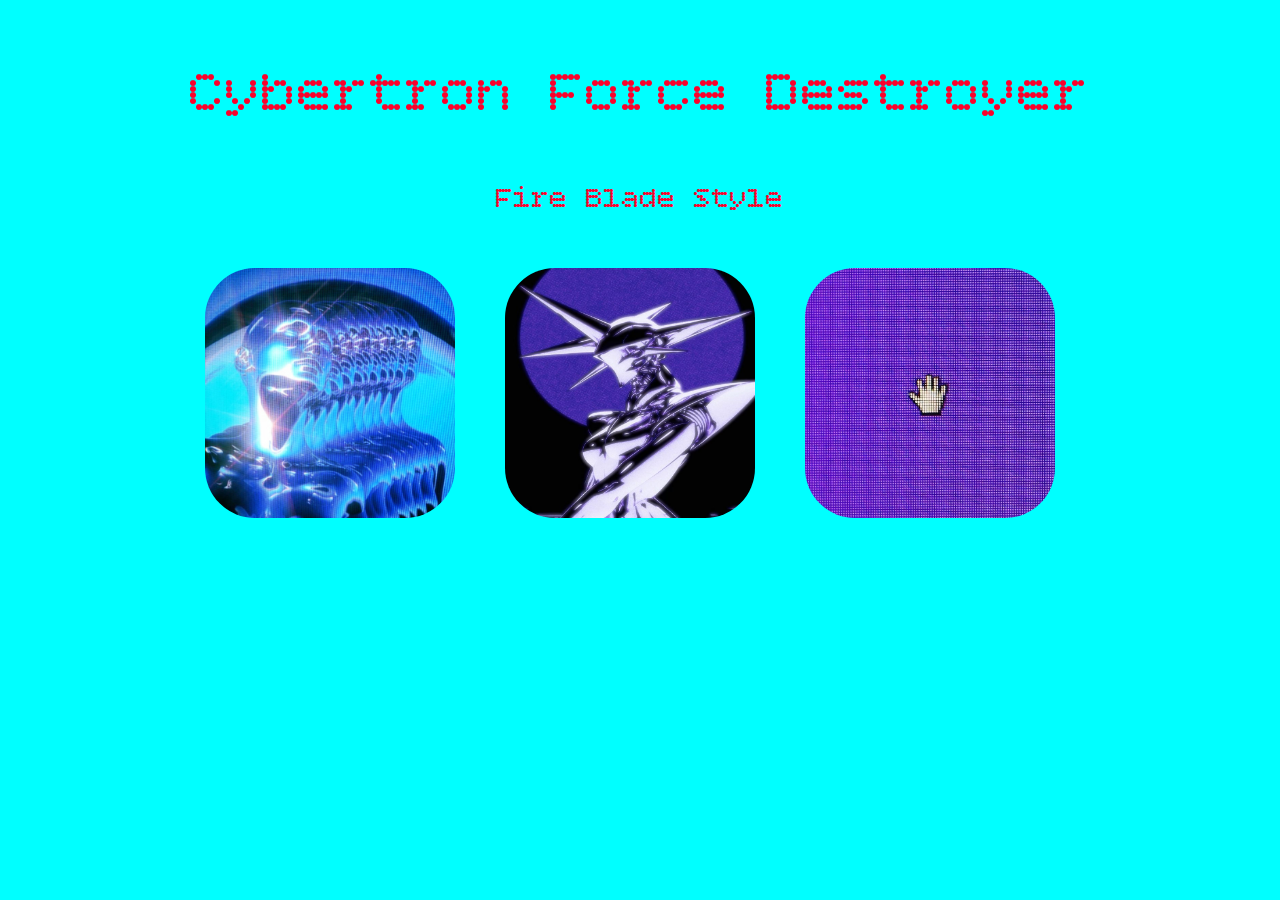
<file: index.html>
<!DOCTYPE html>
<html>
  <head>
    <link rel="preconnect" href="https://fonts.googleapis.com">
    <link rel="preconnect" href="https://fonts.gstatic.com" crossorigin>
    <link href="https://fonts.googleapis.com/css2?family=Bitcount+Single:wght@100..900&family=Roboto:ital,wght@0,100..900;1,100..900&display=swap" rel="stylesheet">
  <link rel="stylesheet" href="style.css">
  </head>
  <body class="homepage">
         <p class="title">
          Cybertron Force Destroyer
         </p>

          <p class="subtitle">
            Fire Blade Style
          </p>

<div class="icon-master">
          <div class="icon-selection">
            <a href="text.html">
              <img class="goldie-img" src="images/goldie.jpg">
            </a>
          </div>
          <div class="icon-selection">
            <a href="pictures.html">
              <img class="silverie-img" src="images/silverie.jpg">
            </a>
          </div>
            <div class="icon-selection">
            <a href="text.html">
              <img class="bronzie-img" src="images/bronzie.jpg">
            </a>
          </div>
</div>
  </body>
</html>
</file>
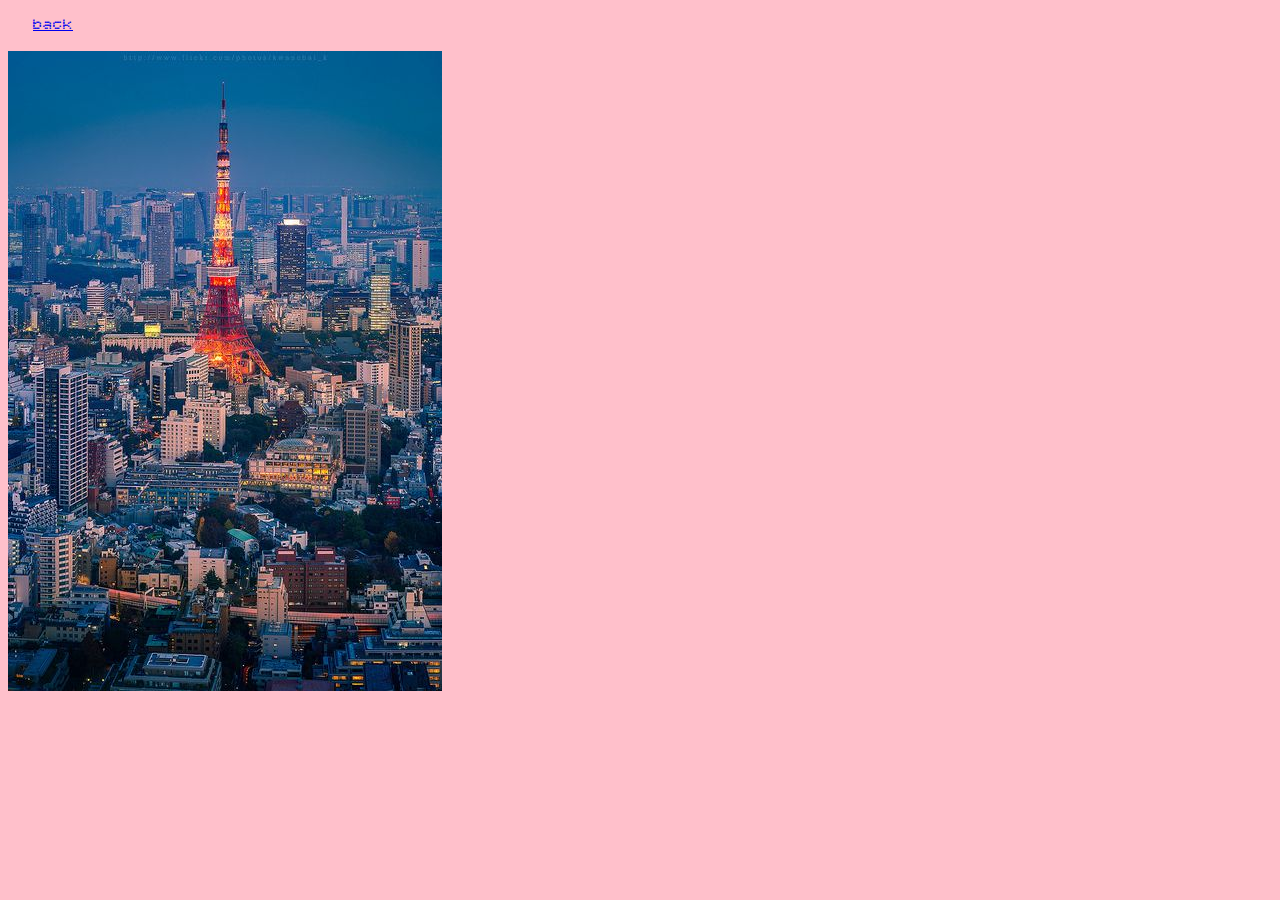
<file: pictures.html>
<!DOCTYPE html>
<html>
  <head>
    <link rel="preconnect" href="https://fonts.googleapis.com">
    <link rel="preconnect" href="https://fonts.gstatic.com" crossorigin>
    <link href="https://fonts.googleapis.com/css2?family=Bitcount+Single:wght@100..900&family=Roboto:ital,wght@0,100..900;1,100..900&display=swap" rel="stylesheet">
  <link rel="stylesheet" href="style.css">
  </head>
  <body class="pictures-page">

    <a href="index.html">
     <p class="text-back">
      back
    </p>
    </a>

    <div class="uploaded-pictures">

      <img src="upload-pictures/tokyo.jpg">

    </div>

  </body>
</html>
</file>
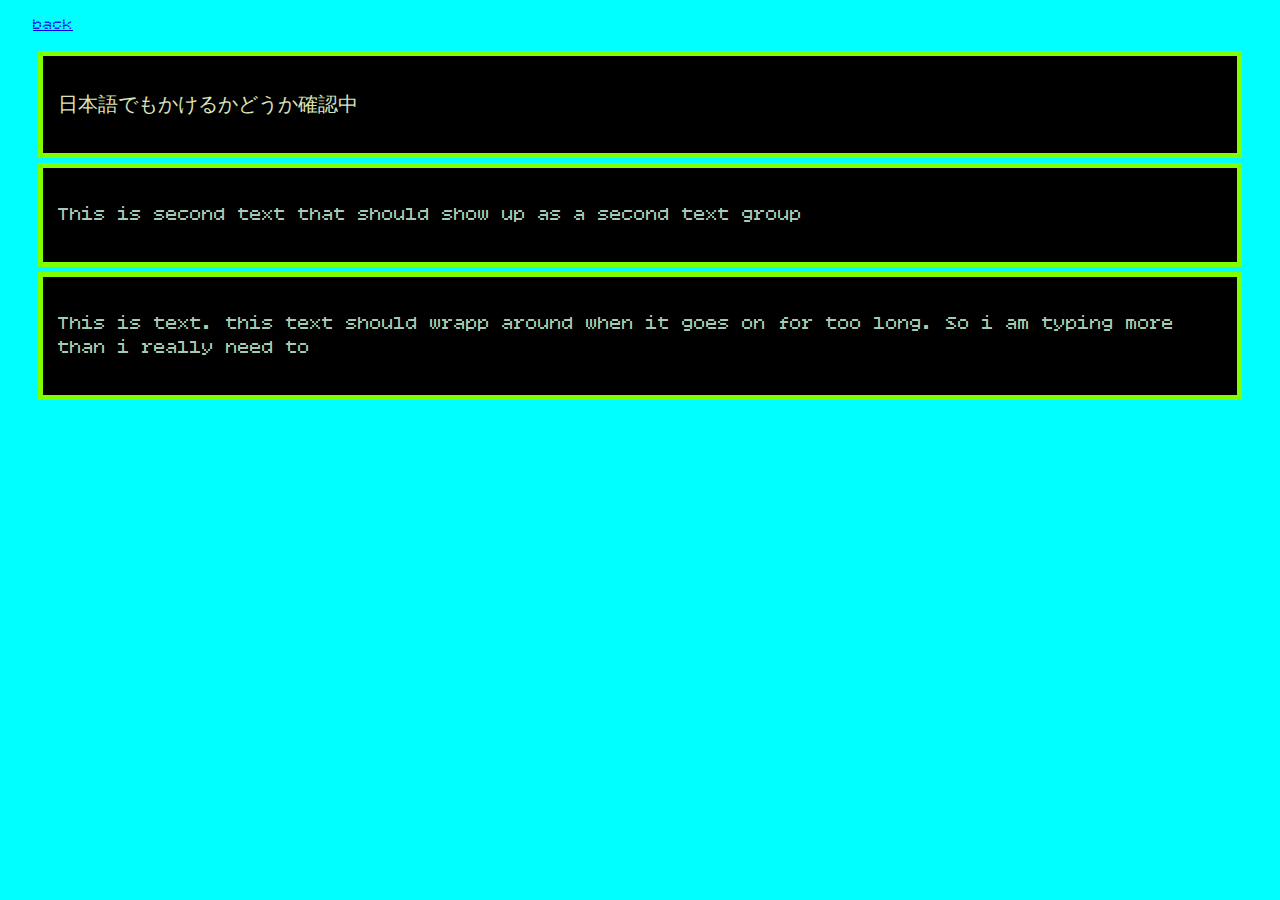
<file: text.html>
<!DOCTYPE html>
<html>
  <head>
    <link rel="preconnect" href="https://fonts.googleapis.com">
    <link rel="preconnect" href="https://fonts.gstatic.com" crossorigin>
    <link href="https://fonts.googleapis.com/css2?family=Bitcount+Single:wght@100..900&family=Roboto:ital,wght@0,100..900;1,100..900&display=swap" rel="stylesheet">
  <link rel="stylesheet" href="style.css">
  </head>
  <body class="text-page">

    <a href="index.html">
     <p class="text-back">
      back
    </p>
    </a>

    <div class="text-container">
      <div class="text">
          <p>
            日本語でもかけるかどうか確認中         
          </p>
      </div>
   </div>

      <div class="text-container">
      <div class="text">
          <p>
           This is second text that should show up as a second text group
          </p>
      </div>
   </div>

    <div class="text-container">
      <div class="text">
          <p>
            This is text. this text should wrapp around when it goes on for too long. 
            So i am typing more than i really need to
          </p>
      </div>
   </div>

  </body>
</html>
</file>
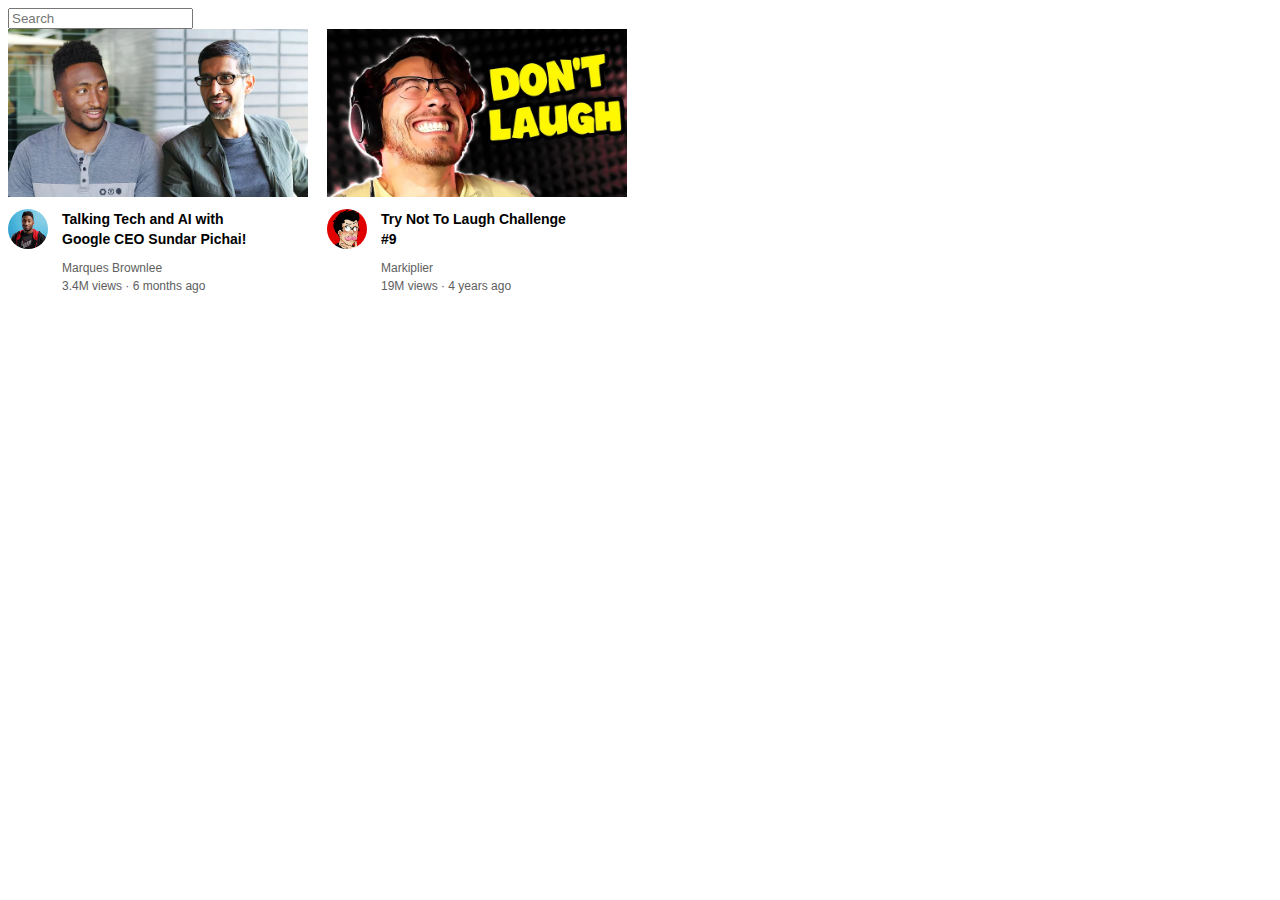
<file: youtube.html>
<!DOCTYPE html>
<html>
  <head>
<link rel="preconnect" href="https://fonts.googleapis.com">
<link rel="preconnect" href="https://fonts.gstatic.com" crossorigin>
    
    <title>Youtube.com Clone</title>
    <link rel="stylesheet" href="youtube.css">
  </head>
  <body>
        <input class="search-bar" type="text" 
    placeholder="Search">

<div class="video-preview">
    <div class="thumbnail-row">
       <img class="thumbnail" src="thumbnails/thumbnail-1.webp">
    </div>

    <div>
      <div class="channel-picture">
     <img class="profile-picture" src="channel-pictures/channel-1.jpeg" alt="">
      </div>

      <div class="video-info">
    <p class="video-title">
      Talking Tech and AI with Google CEO Sundar Pichai!
    </p>

    <p class="video-author">
      Marques Brownlee
    </p>

    <p class="video-stats">
      3.4M views &#183;	6 months ago
    </p>
      </div>
  </div>
</div>

<div class="video-preview">
  <div class="thumbnail-row">
    <img class="thumbnail" src="thumbnails/thumbnail-2.webp">
  </div>  
  <div>
      <div class="channel-picture">
        <img class="profile-picture" src="channel-pictures/channel-2.jpeg" alt="">
      </div>

<div class="video-info">
    <p class="video-title">
      Try Not To Laugh Challenge #9
    </p>

    <p class="video-author">
      Markiplier
    </p>

    <p class="video-stats">
      19M views &#183;	4 years ago
    </p>
</div>
</div>
</div>
  </body>
</html>
</file>
<file: style.css>
p {
  font-family: "Bitcount Single", Arial;
}

.title{
  color: rgb(252, 0, 42);
  font-size: 60px;
  top: 15px;
  text-align: center;
  margin-bottom: 50px;
}

.subtitle {
  color: rgb(252, 0, 42);
  font-size: 30px;
  top: 15px;
  text-align: center;
  margin-bottom: 50px;
}

.homepage {
  background-color: aqua;
}

.text-page {
  background-color:aqua;
}

.text-container {
  border-style: solid;
  border-width: 5px;
  border-color: chartreuse;
  margin: 0 auto;
  padding: 15px;
  background-color: black;
  margin-bottom: 5px;
  margin-left: 30px;
  margin-right: 30px;
}

.text{
  font-size: 20px;
  color: rgb(220, 228, 187);
}

.goldie-img,
.silverie-img,
.bronzie-img {
  width: 250px;
  border-radius: 50px;
}

.silverie-img,
.bronzie-img {
  height: 250px;
}

.icon-master {
  display: flex;
  justify-content: center;
  margin-left: 30px;
}

.icon-selection {
  width: 300px;
  display: inline-block;
  margin-left: 0px;
}

.text-back {
  margin-left: 25px;
}

.pictures-page {
  background-color: pink;
}
</file>
<file: youtube.css>
p {
font-family: Roboto, Arial;     
margin-top: 0px;
margin-bottom: 0px;

}
      .thumbnail {
        width: 300px;
        display: block;
      }

      .search-bar {
        display: block;
      }

      .video-title {
        margin-top: 0px;
        font-size: 14px;
        font-weight: bold;
        line-height: 20px;
        margin-bottom: 12px;
      }

      .video-preview {
        width: 300px;
        display: inline-block;
        vertical-align: top;
        margin-right: 15px;
      }

      .channel-picture {
        display: inline-block;
        width: 50px;
        vertical-align: top;
      }

      .video-info {
        display: inline-block;
        width: 200px;
      }

      .profile-picture {
        width: 40px;
        border-radius: 500px;
      }

      .thumbnail-row {
        margin-bottom: 12px;
      }

      .video-author {
        font-size: 12px;
        color: rgb(94, 94, 94);
        margin-bottom: 4px;
      }

      .video-stats {
        font-size: 12px;
        color: rgb(94, 94, 94);;
      }
</file>
